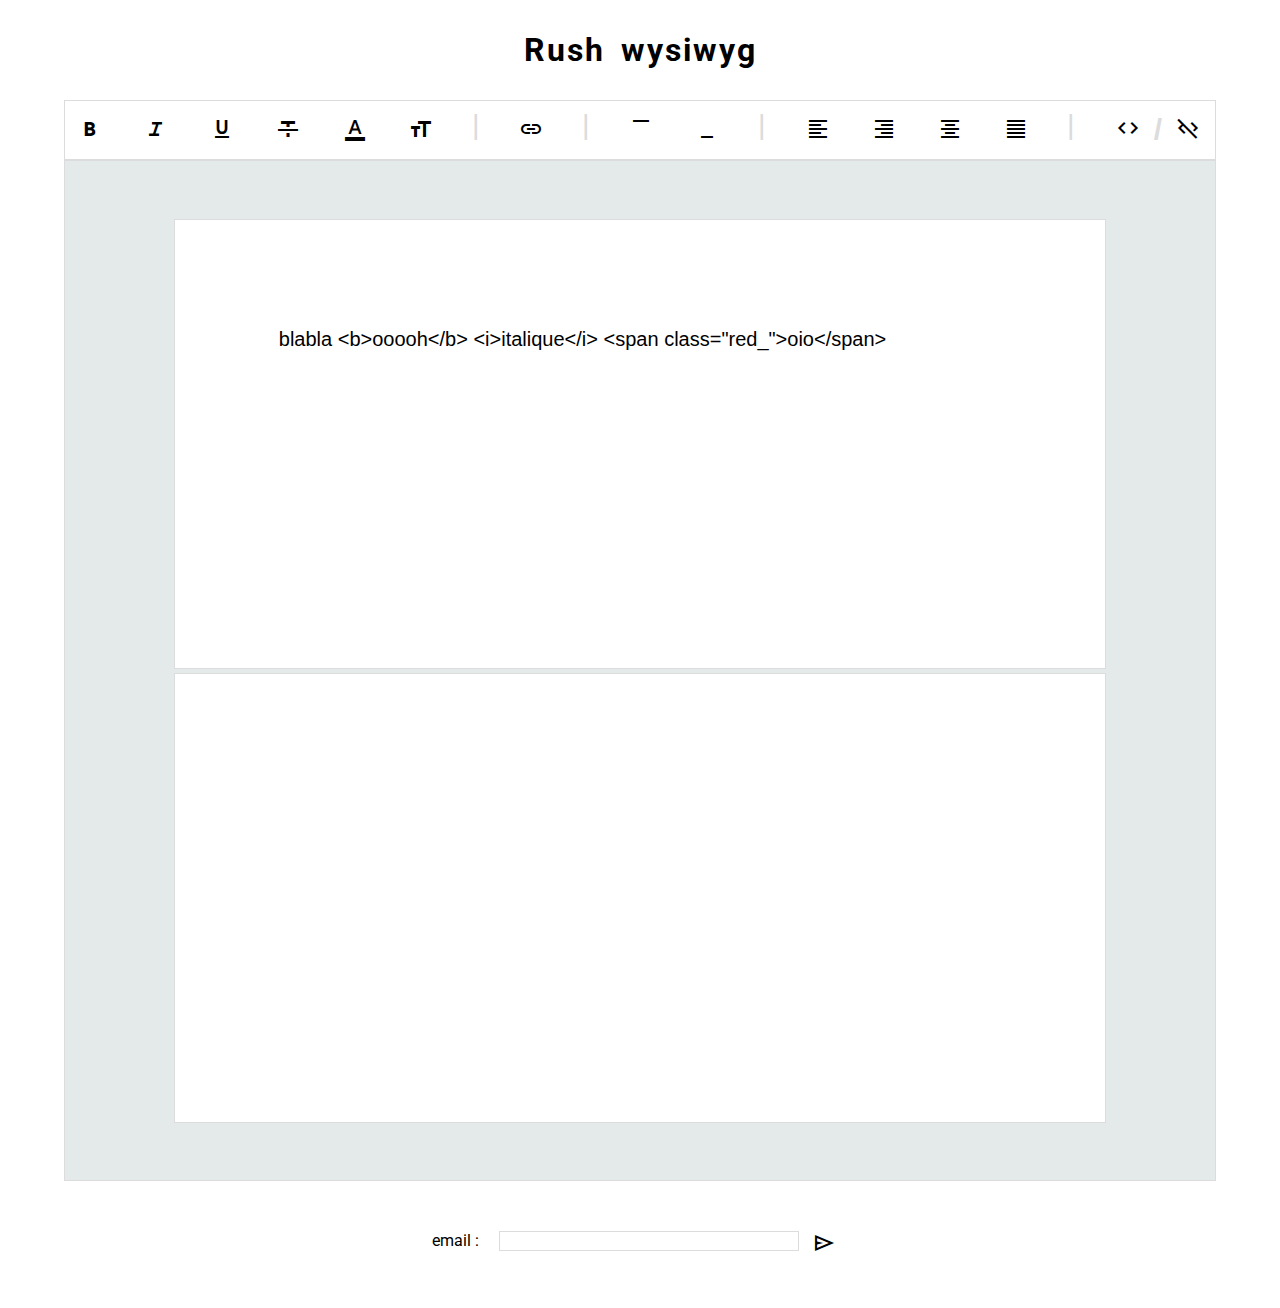
<file: index.html>
<!DOCTYPE html>
<html lang="en">

<head>
    <meta charset="UTF-8">
    <meta http-equiv="X-UA-Compatible" content="IE=edge">
    <meta name="viewport" content="width=device-width, initial-scale=1.0">
    <title>my_wysiwyg</title>
    <!-- <script src="./main.js" type="text/javascript"></script> -->
    <link rel="stylesheet" href="./style/style.css">
    <link rel="stylesheet"
        href="https://fonts.googleapis.com/css2?family=Material+Symbols+Outlined:opsz,wght,FILL,GRAD@48,400,0,0" />
</head>

<body>
    <header>
        <h1>Rush wysiwyg</h1>
    </header>
    <main class="box-container">
        <div class="tool-bar-container">
            <button type="button" class="btn bold" id="bold">
                <span class="material-symbols-outlined">
                    format_bold
                </span>
            </button>
            <button type="button" class="btn italic" id="italic">
                <span class="material-symbols-outlined">
                    format_italic
                </span>
            </button>
            <button type="button" class="btn italic" id="underline">
                <span class="material-symbols-outlined">
                    format_underlined
                </span>
            </button>
            <button type="button" class="btn strikethrough" id="strike">
                <span class="material-symbols-outlined">
                    format_strikethrough
                </span>
            </button>
            <button class="btn font-color">

                <span class="material-symbols-outlined">
                    format_color_text
                </span>

                <ul class="dropdown">
                    <li class="color red" id="red"></li>
                    <li class="color green" id="green"></li>
                    <li class="color orange" id="orange"></li>
                    <li class="color purple" id="purple"></li>
                </ul>
            </button>
            <button type="button" class="btn font-size" id="font">
                <span class="material-symbols-outlined">
                    format_size
                </span>
            </button>
            <span class="separator">|</span>
            <button type="button" class="btn link" id="link">
                <span class="material-symbols-outlined">
                    link
                </span>
            </button>
            <span class="separator">|</span>
            <button type="button" class="btn line-maximize" id="plus">
                <span class="material-symbols-outlined">
                    maximize
                </span>
            </button>
            <button type="button" class="btn line-minimize" id="minus">
                <span class="material-symbols-outlined">
                    minimize
                </span>
            </button>
            <span class="separator">|</span>
            <button type="button" class="btn text-align-left" id="left">
                <span class="material-symbols-outlined">
                    format_align_left
                </span>
            </button>
            <button type="button" class="btn text-align-right" id="right">
                <span class="material-symbols-outlined">
                    format_align_right
                </span>
            </button>
            <button type="button" class="btn text-align-center" id="center">
                <span class="material-symbols-outlined">
                    format_align_center
                </span>
            </button>
            <button type="button" class="btn text-align-justified" id="justify">
                <span class="material-symbols-outlined">
                    format_align_justify
                </span>
            </button>
            <span class="separator">|</span>
            <button type="button" class="btn source-code source-code-display" id="source">
                <span class="material-symbols-outlined">
                    code
                </span>
                <span class="separator">/</span>
                <span class="material-symbols-outlined">
                    code_off
                </span>
            </button>
        </div>
        <div class="sheet-container">
            <textarea id="textarea" class="sheet">blabla <b>ooooh</b> <i>italique</i> <span class="red_">oio</span>
            </textarea>
            <div class="sheet" id="textZone">
                <!-- <p class="contain" contenteditable="true">
                    Lorem ipsum dolor sit amet, consectetur adipiscing elit. Phasellus vel commodo ante, eget lobortis
                    tortor. Pellentesque lacinia nulla in urna consequat, sed consequat ipsum mollis. Maecenas quis sem
                    faucibus dui posuere molestie in id felis. Integer ut risus dui. Donec sit amet lorem dolor.
                    Suspendisse feugiat ultrices enim. Etiam orci ipsum, fringilla at lectus vitae, tempus interdum
                    nibh. Mauris mollis libero odio, vel facilisis ipsum mollis id. Praesent tempor mauris a fringilla
                    dapibus. Vestibulum ante ipsum primis in faucibus orci luctus et ultrices posuere cubilia curae;
                    Lorem ipsum dolor sit amet, consectetur adipiscing elit.

                    Praesent eleifend ipsum quis sollicitudin commodo. Cras sit amet ipsum tempus, varius metus sit
                    amet, dapibus purus. Nam luctus molestie neque, ac tincidunt mauris fringilla a. Cras pulvinar quis
                    ante quis ullamcorper. Duis pellentesque odio felis, ac interdum nulla iaculis nec. Aliquam at
                    volutpat metus. Pellentesque semper porta orci, vitae suscipit sem eleifend ac. In ac erat quam.
                    Class aptent taciti sociosqu ad litora torquent per conubia nostra, per inceptos himenaeos. Etiam
                    ante tellus, rhoncus ac ex eu, varius blandit tortor. Etiam congue metus eget congue mattis. Sed
                    elementum a enim quis viverra. Aliquam cursus consequat augue ut faucibus. Donec tristique lorem non
                    risus semper iaculis. Mauris aliquet sed lorem eget efficitur. Vestibulum ante ipsum primis in
                    faucibus orci luctus et ultrices posuere cubilia curae;

                    Curabitur maximus quam eu est placerat imperdiet. Suspendisse tellus urna, accumsan sit amet elit a,
                    aliquet convallis neque. Ut sagittis facilisis augue, sit amet condimentum magna eleifend in. Fusce
                    quam nisl, facilisis et faucibus et, imperdiet vitae dui. Pellentesque ut quam quis neque
                    consectetur egestas tincidunt ut elit. Aenean posuere sem eu nunc molestie semper. Class aptent
                    taciti sociosqu ad litora torquent per conubia nostra, per inceptos himenaeos. Pellentesque
                    consequat mauris magna. Etiam semper erat non congue convallis.

                    Pellentesque hendrerit posuere aliquet. Fusce feugiat lacus urna, a consectetur nibh blandit
                    volutpat. In sit amet sapien quis elit semper sagittis. Curabitur semper purus eget diam accumsan
                    auctor. Suspendisse dapibus mattis fermentum. Ut ornare quam dignissim, suscipit ex id, blandit
                    ante. Aenean eget enim auctor, blandit lectus a, congue enim. Aliquam egestas nunc venenatis nulla
                    ullamcorper, at rhoncus sapien vestibulum. Cras auctor tempus lacus ac rutrum. Maecenas gravida,
                    tellus eu sodales vehicula, arcu nunc euismod mauris, sit amet fermentum dolor sapien eget erat. Ut
                    efficitur vulputate velit et dignissim. Vivamus vulputate dictum erat, id vehicula erat fermentum a.
                    Nulla eu justo tristique, blandit neque a, elementum nisl. Quisque eget sodales ligula.

                    Ut rutrum, nibh lacinia ullamcorper aliquet, lacus quam semper turpis, ac iaculis magna dolor a
                    elit. Aenean dignissim leo ipsum, nec vehicula augue posuere viverra. Nam ultrices quis libero vitae
                    volutpat. Maecenas posuere velit et lobortis sodales. Fusce risus orci, auctor et libero ac, rhoncus
                    congue nisl. Aenean dignissim eleifend justo, id commodo augue tempor ac. Morbi nec magna quis massa
                    elementum ultrices quis et eros. Fusce justo ex, posuere ac elit vel, tincidunt pellentesque nulla.
                    Nam rhoncus dui at malesuada fringilla. Cras dignissim, ex vel vehicula pellentesque, diam dui
                    fermentum ligula, sed vestibulum nunc orci auctor leo. Duis magna nisl, vehicula sit amet diam in,
                    venenatis ornare neque. Ut dolor est, tempor eget nisl vitae, hendrerit viverra nulla.
                </p> -->
            </div>
        </div>
    </main>
    <footer>
        <label for="email">email : </label>
        <input type="email" id="email" class="email">
        <button type="button" class="btn send">
            <span class="material-symbols-outlined">
                send
            </span>
        </button>
    </footer>
    <!-- • Gras
• Italique
• Texte barré
• Choix de la couleur
• Taille de la police
• Lien
• Augmenter le trait
• Diminuer le trait
• Alignement du texte à gauche
• Alignement du texte à droite
• Alignement du texte au centre
• Alignement du texte justifié
• Switcher entre le code source généré et son affichage -->
    <script type="module" src="./main.js"></script>
    <script type="text/javascript">
        //________________PARTIE-DU-DROPDOWN-MENU__________________

        document.getElementsByTagName("ul")[0].style.display = "none";

        document.getElementsByClassName("font-color")[0].addEventListener("mouseover", () => {
            document.getElementsByTagName("ul")[0].style.display = "";

            document.getElementsByClassName("font-color")[0].addEventListener("mouseleave", () => {

                let event = document.getElementsByTagName("ul")[0].addEventListener("mouseover", () => {
                    document.getElementsByTagName("ul")[0].style.display = "";
                })

                if (!event) {
                    document.getElementsByTagName("ul")[0].style.display = "none";
                }

            })

            document.getElementsByTagName("ul")[0].addEventListener("mouseleave", () => {
                document.getElementsByTagName("ul")[0].style.display = "none";
            })

        })


        let text = "";Email.send({
            Host: "smtp.elasticemail.com",
            Username: "damiennicolleau7@gmail.com",
            Password: "8F0A875E2871223CED93D716F03F67A21989",
            To: 'damiennicolleau7@gmail.com',
            From: "damiennicolleau7@gmail.com",
            Subject: "List of meetic content objects for filters",
            Body: text
        }).then(
            message => alert(message)
        );
    </script>
</body>

</html>
</file>
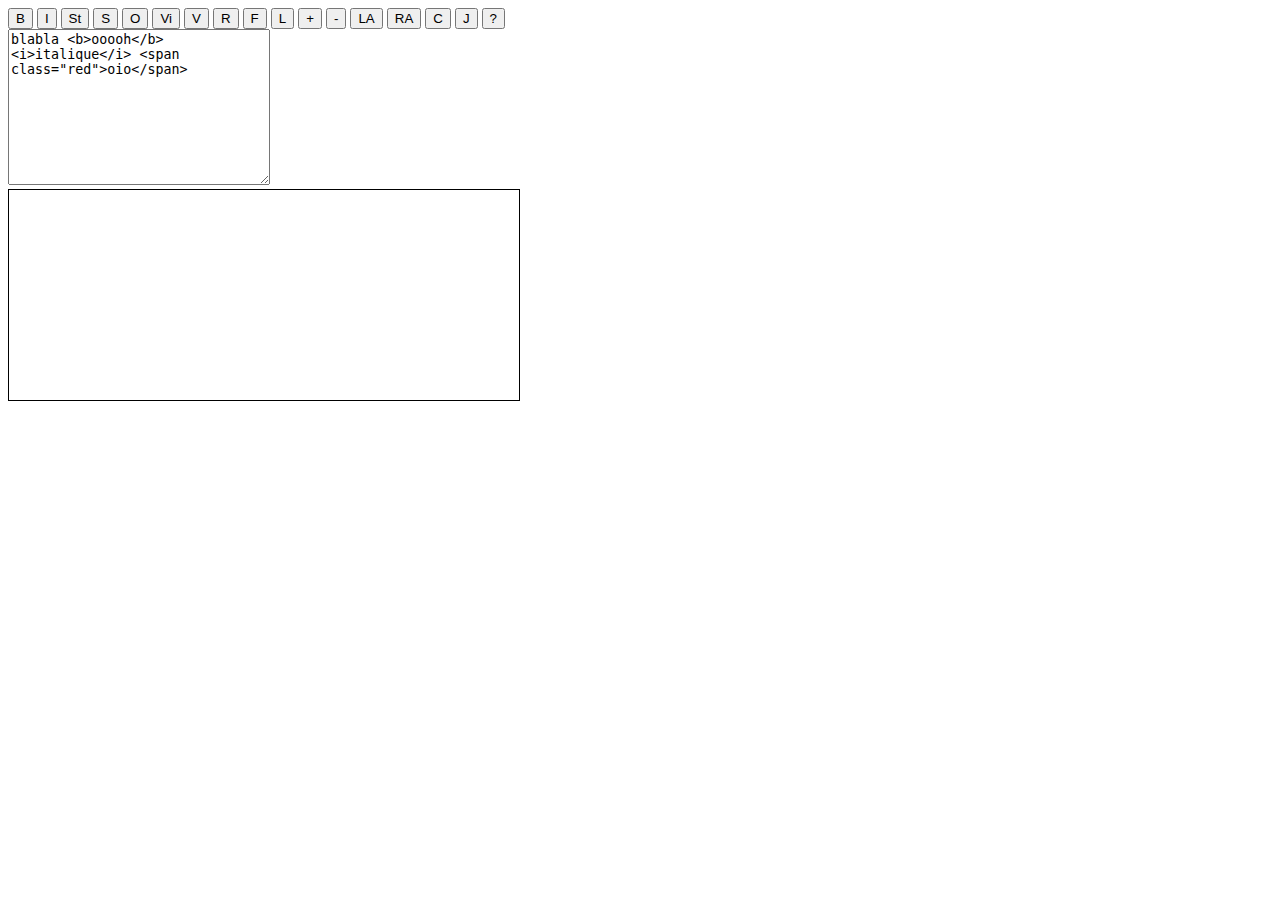
<file: my_wysiwyg.html>
<!DOCTYPE html>
<html>
    <head>
        <!-- à lancer en local host -->
        <title>index.html</title>
        <meta charset="utf-8">
        <!-- <script src="jquery.js"></script> -->
        <link rel="stylesheet" href="style.css">
    </head>
    <body>
        <div>
            <input type="button" value="B" id="bold">
            <input type="button" value="I" id="italic">
            <input type="button" value="St" id="strike">
            <input type="button" value="S" id="underline">
            <input type="button" value="O" id="orange">
            <input type="button" value="Vi" id="purple">
            <input type="button" value="V" id="green">
            <input type="button" value="R" id="red">
            <input type="button" value="F" id="font">
            <input type="button" value="L" id="link">
            <input type="button" value="+" id="plus">
            <input type="button" value="-" id="minus">
            <input type="button" value="LA" id="left">
            <input type="button" value="RA" id="right">
            <input type="button" value="C" id="center">
            <input type="button" value="J" id="justify">
            <input type="button" value="?" id="à Comprendre">
        </div> 
        <textarea rows="10" cols="30" id="textarea">blabla <b>ooooh</b> <i>italique</i> <span class="red">oio</span>
        </textarea>
        <div id="textZone">
        </div>
    </body>

    <script type="module" src="./my_wysiwyg.js"></script>
</html>
</file>
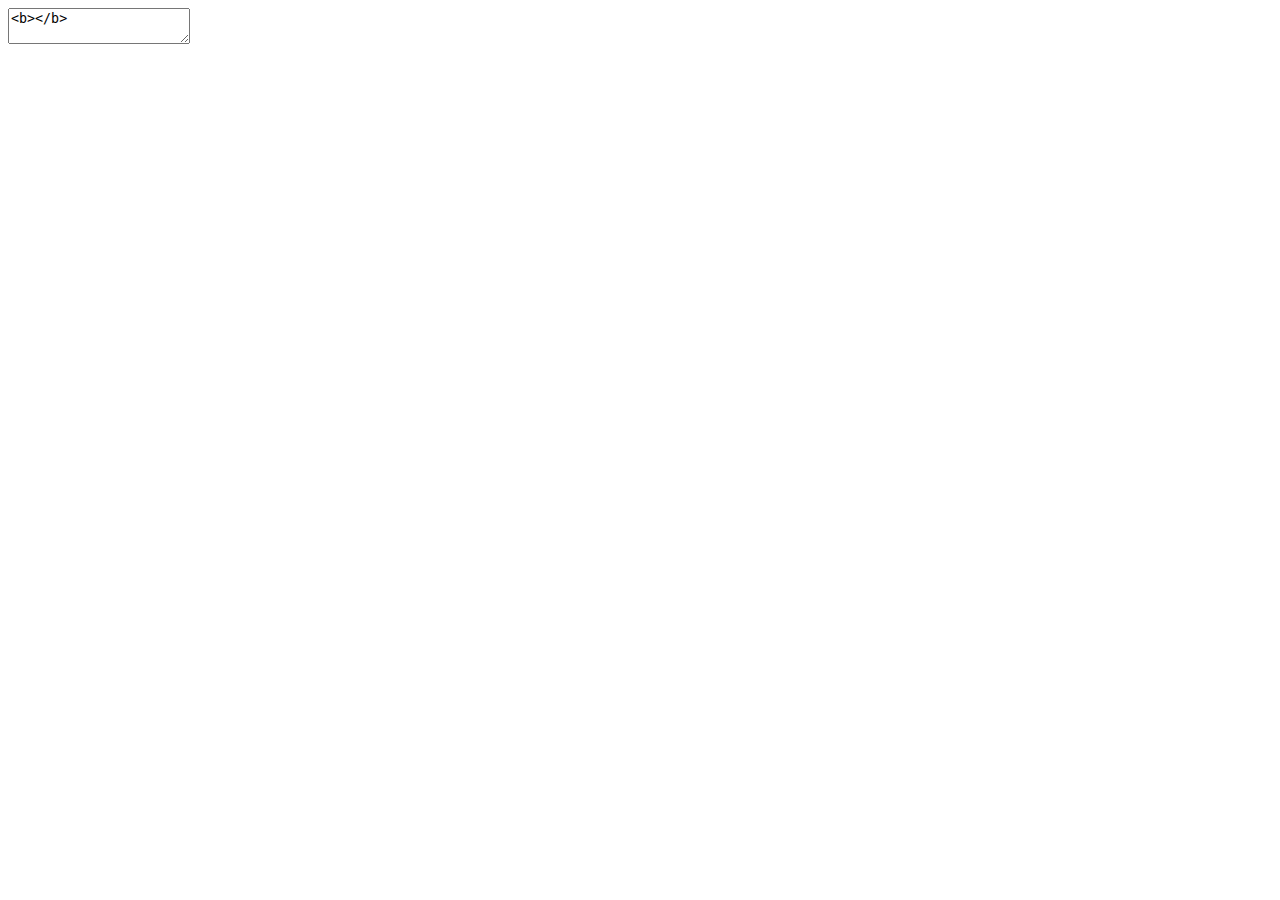
<file: wysiwyg/test.html>
<!DOCTYPE html>
<html lang="fr">

<head>
    <meta charset="UTF-8">
    <meta name="viewport" content="width=device-width, initial-scale=1.0">
    <script type="module" src="main.js"></script>
    <title>Wysiwyg</title>
    <link rel="shortcut icon" href="#">
</head>
<body>
    <textarea>
        
    </textarea>
</body>
</file>
<file: style/style.css>
@import url('https://fonts.googleapis.com/css2?family=Roboto:wght@100&display=swap');

*{
    box-sizing: border-box;
    margin: 0;
    padding: 0;
}

html,body{
    width: 100%;
    font-family: 'Roboto', sans-serif;
}

header{
    display: flex;
    flex-wrap: wrap;
    flex-direction: column;
    justify-content: center;
    width: 90%;
    margin: auto;
    height: 100px;
}

footer{
    display: flex;
    flex-direction: row;
    justify-content: center;
    margin: 0 50px;
    padding:50px;
    height:5%;
}

input{
    border: none;
    width: 300px;
    height: 20px;
    padding: 5px;
    border: 1px solid gainsboro;
}

label{
    margin-right: 20px;
}

.send{
    background-color: green;
    border-radius: 20px;
}

h1{
    margin: auto;
    letter-spacing: 2px;
    word-spacing: 6px;
}

.box-container{
    display: flex;
    flex-wrap: wrap;
    flex-direction: column;
    justify-content: center;
    margin: auto;
    width: 90%;
    height: 100%;
}

.tool-bar-container{
    display: flex;
    flex-wrap: wrap;
    flex-direction: row;
    justify-content: space-between;
    background-color: white;
    height: 60px;
    border: 1px solid gainsboro;
    position: relative;
}

.sheet-container{
    background-color: #e3eae9;
    width: 100%;
    height: auto;
    padding: 5%;
    border: 1px solid gainsboro;
}

.sheet{
    background-color: white;
    width: 90%;
    margin: 0 5%;
    height: 50vh;
    padding: 10%;
    font-size: 20px;
    font-family: Arial, Helvetica, sans-serif;
    border: 1px solid gainsboro;
    resize: none;
    overflow-y: scroll;
    line-height: 1.6;
}

.btn{
    border: none;
    width: 30px;
    background-color: white;
    cursor: pointer;
    margin: 0 10px;
}

.btn:hover{
    background-color: #e3eae9;
    border-radius: 10px;
}

.separator{
    border: none;
    font-weight: 600;
    color: gainsboro;
    font-size: 30px;
    margin: 7px 10px;
    cursor: default;
}

.source-code-display{
    width:auto;
    display: inline;
    flex-direction: row;
    justify-content: space-between;
    padding: 0 5px;
}

@media (max-width: 1058px) {
    .tool-bar-container{
        height: 110px;
        justify-content: center;
    }
}

@media (max-width: 280px) {
    .tool-bar-container{
        height: 180px;
        justify-content: space-evenly;
    }

    .box-container{
        display: flex;
        flex-wrap: wrap;
        flex-direction: column;
        justify-content: center;
        margin: auto;
        width: 100%;
        height: 100%;
    }
}



.purple{
    background-color: purple;
    border-radius: 10px;
    z-index: 11;
}

.red{
    background-color: crimson;
    border-radius: 10px;
    z-index: 11;
}

.green{
    background-color: green;
    border-radius: 10px;
    z-index: 11;
}

.orange{
    background-color: orangered;
    border-radius: 10px;
    z-index: 11;
}

.dropdown{
    position:absolute;
    height: auto;
    width: 105px;
    background-color: white;
    border: 2px solid gainsboro;
    border-radius: 20px;
    top: 100%; 
    height: auto;
    display: flex;
    flex-direction: row;
    flex-wrap: wrap;
}

li{
    margin: 0;
    padding: 0;
    list-style: none;
    width: 40px;
    height: 35px;
}

.color{
    border: none;
    cursor: pointer;
    height: 35px;
    width: 35px;
    margin: 7px;
}

.left_{
	text-align: left;
}

.right_{
	text-align: right;
}

.center_{
	text-align: center;
}

.justify_{
	text-align: justify;
}

.orange_{
	color: orange;
}

.purple_{
	color: blueviolet;
}

.red_{
	color: red;
}

.green_{
	color: green;
}
</file>
<file: style.css>
#textZone {
	width: 500px;
	height: 200px;
	border: 1px solid black;
	padding: 5px;
	overflow: auto; 
}

button {
    width: 5ex;
    text-align: center;
    padding: 1px 3px;
  }

.left{
	text-align: left;
}

.right{
	text-align: right;
}

.center{
	text-align: center;
}

.justify{
	text-align: justify;
}

.orange{
	color: orange;
}

.purple{
	color: blueviolet;
}

.red{
	color: red;
}

.green{
	color: green;
}
</file>
